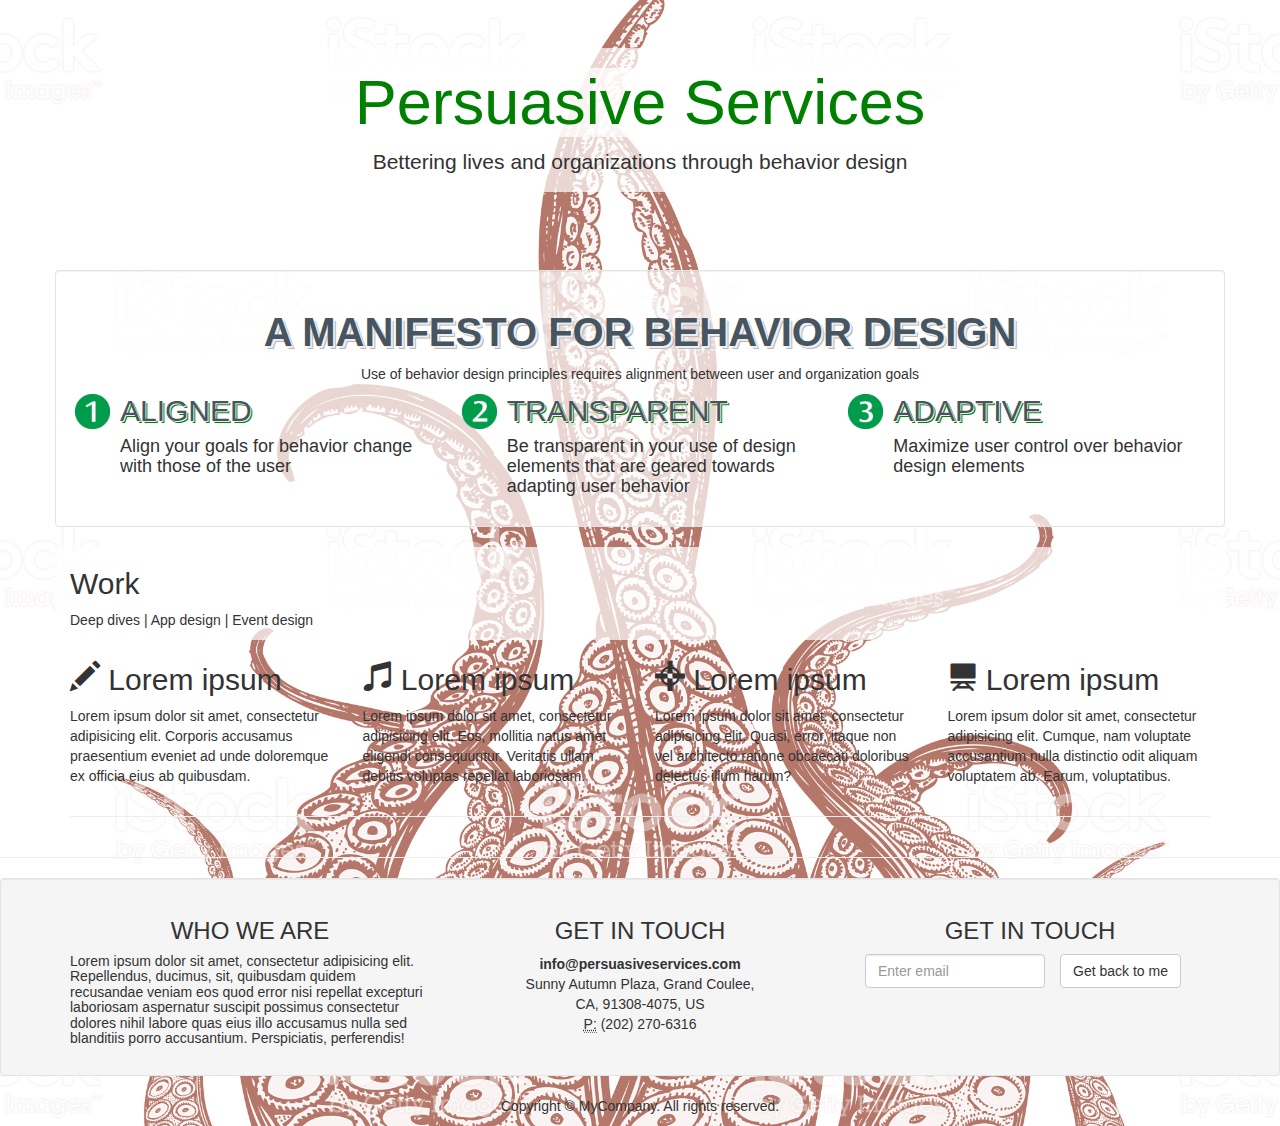
<file: index.html>
<!DOCTYPE html>
<html lang="en">
<head>
<meta charset="utf-8">
<meta http-equiv="X-UA-Compatible" content="IE=edge">
<meta name="viewport" content="width=device-width, initial-scale=1">
<title>Bootstrap Portfolio template</title>

<!-- Bootstrap -->
<link rel="stylesheet" href="css/bootstrap.css">
<link href="styles.css" rel="stylesheet" type="text/css">

<!-- HTML5 shim and Respond.js for IE8 support of HTML5 elements and media queries -->
<!-- WARNING: Respond.js doesn't work if you view the page via file:// -->
<!--[if lt IE 9]>
      <script src="https://oss.maxcdn.com/html5shiv/3.7.2/html5shiv.min.js"></script>
      <script src="https://oss.maxcdn.com/respond/1.4.2/respond.min.js"></script>
    <![endif]-->
</head>

<body>

<section>
  <div class="jumbotron text-center">
    <div class="container">
    	<div class="row equal">
			<div class="col-xs-2">
			
				
			</div>
           		<div class="col-xs-8 headline">
            		<h1 class="headline center-block">Persuasive Services</h1>
            		<p class=" center-block">Bettering lives and organizations through behavior design</p>
            		<!--
            		<p><a class="btn btn-primary btn-lg" href="#" role="button">Learn more »</a></p>
                    -->
           		</div>
         <div class="col-xs-2"></div>
      </div>
    </div>
    
    

    
    
  </div>
</section>
<section>
       
  <div class="container headline well">
    <div class="row">
      <div class="col-xs-12 text-center">
        <h1>A Manifesto For Behavior Design</h1>
        <p>Use of behavior design principles requires alignment between user and organization goals</p>
      </div>
      <hr/>
    </div>
     <div class="row">
      <div class="col-lg-4 col-md-4 col-sm-6">
        <div class="media">
          <div class="media-left"> <a href="#"> <img class="media-object" src="images/MRT_Singapore_Destination_1.png" alt="1." width="35"> </a> </div>
          <div class="media-body">
            <h2 class="media-heading">Aligned</h2>
            <h4>Align your goals for behavior change with those of the user</h4>
            <!--
            <p>This includes optimizing for the correct metrics. </p>
            <p>None of this is possible without looking more closely at your goals and gathering data on goals of your users.</p>
            -->
          </div>
        </div>
      </div>
      <div class="col-lg-4 col-md-4 col-sm-6">
        <div class="media">
          <div class="media-left"> <a href="#"> <img class="media-object" src="images/MRT_Singapore_Destination_2.png" alt="2." width="35"> </a> </div>
          <div class="media-body">
            <h2 class="media-heading">Transparent</h2>
            <h4>Be transparent in your use of design elements that are geared towards adapting user behavior</h4>
          </div>
        </div>
      </div>
      <div class="col-lg-4 col-md-4 col-sm-6">
        <div class="media">
          <div class="media-left"> <a href="#"> <img class="media-object" src="images/MRT_Singapore_Destination_3.png" alt="3." width="35"></a></div>
          <div class="media-body">
            <h2 class="media-heading">Adaptive</h2>
            <h4>Maximize user control over behavior design elements</h4>
          </div>
        </div>
      </div>
    </div>
  </div>
</section>

<section>
	<div class="container">
		<div class="row">
        	<div class="col-lg-12 headline">
        	  <h2>Work</h2>
        	  <p>Deep dives | App design | Event design</p>
        	</div>
        </div>
        <div class="row">
    <div class="col-lg-3 col-md-6 col-sm-6">
      <h2><span class="glyphicon glyphicon-pencil" aria-hidden="true"></span> Lorem ipsum</h2>
      <p>Lorem ipsum dolor sit amet, consectetur adipisicing elit. Corporis accusamus praesentium eveniet ad unde doloremque ex officia eius ab quibusdam.</p>
    </div>
    <div class="col-lg-3 col-md-6 col-sm-6">
      <h2><span class="glyphicon glyphicon-music" aria-hidden="true"></span> Lorem ipsum</h2>
      <p>Lorem ipsum dolor sit amet, consectetur adipisicing elit. Eos, mollitia natus amet eligendi consequuntur. Veritatis ullam debitis voluptas repellat laboriosam.</p>
    </div>
    <div class="col-lg-3 col-md-6 col-sm-6">
      <h2><span class="glyphicon glyphicon-screenshot" aria-hidden="true"></span> Lorem ipsum</h2>
      <p>Lorem ipsum dolor sit amet, consectetur adipisicing elit. Quasi, error, itaque non vel architecto ratione obcaecati doloribus delectus illum harum?</p>
    </div>
    <div class="col-lg-3 col-md-6 col-sm-6">
      <h2><span class="glyphicon glyphicon-blackboard" aria-hidden="true"></span> Lorem ipsum</h2>
      <p>Lorem ipsum dolor sit amet, consectetur adipisicing elit. Cumque, nam voluptate accusantium nulla distinctio odit aliquam voluptatem ab. Earum, voluptatibus.</p>
    </div>
  </div>
  
      <hr>
        
	</div>
</section>
<hr>

<div class="section well">
    <div class="container">
   	  <div class="row">
		<div class="col-lg-4 col-md-4">
            <h3 class="text-center">WHO WE ARE</h3>
            <h5>Lorem ipsum dolor sit amet, consectetur adipisicing elit. Repellendus, ducimus, sit, quibusdam quidem recusandae veniam eos quod error nisi repellat excepturi laboriosam aspernatur suscipit possimus consectetur dolores nihil labore quas eius illo accusamus nulla sed blanditiis porro accusantium. Perspiciatis, perferendis!</h5>
        </div>
		<div class="col-lg-4 col-md-4">
		  <h3 class="text-center">GET IN TOUCH</h3>
		  <address class="text-center">
          <strong>info@persuasiveservices.com</strong><br>
Sunny Autumn Plaza, Grand Coulee,<br>
CA, 91308-4075, US<br>
<abbr title="Phone">P:</abbr> (202) 270-6316
		  </address>
		</div>
		<div class="col-lg-4 col-md-4">
		  <h3 class="text-center">GET IN TOUCH </h3>
		  <form>
    <div class="form-group col-md-8 col-sm-10 col-xs-10 col-lg-7">
<input type="email" class="form-control" id="exampleInputEmail1" placeholder="Enter email">
    </div>
<button type="submit" class="btn btn-default">Get back to me<br>
</button>
</form>
		</div>
</div>
    </div>
	</div>
    <footer class="text-center">
  <div class="container">
    <div class="row">
      <div class="col-xs-12">
        <p>Copyright © MyCompany. All rights reserved.</p>
      </div>
    </div>
  </div>
</footer>
<!-- jQuery (necessary for Bootstrap's JavaScript plugins) --> 
<script src="js/jquery-1.11.3.min.js"></script> 
<!-- Include all compiled plugins (below), or include individual files as needed --> 
<script src="js/bootstrap.js"></script>
</body>
</html>
</file>
<file: styles.css>
@charset "utf-8";
.headline {
	background-color: rgba(255,255,255, 0.7);
	 
}

.jumbotron {
	background-color: none !important;
}

h1.headline {
	color: green
}

body {
  background:  url("images/530960451.jpg")no-repeat center center ;
  -webkit-background-size: cover;
  -moz-background-size: cover;
  -o-background-size: cover;
  background-size: cover;
  background-color:  rgba(255,209,200,0.7);
  background-blend-mode:overlay;
//color-dodge	
}



.container.headline h1 {
    font-weight: 700;
    color: #46555F; 
    text-transform: uppercase;
    text-shadow: 2px 2px 0 #eee,3px 3px 0 #B7B6BB;
    filter: dropshadow(color=#eee, offx=2, offy=2);
   /* margin: 30px 0 0 auto; */
   /* line-height: 1.2em; */
    font-size: 40px; 
}

.container.headline h2 {
   /* font-weight: 700; */
    color: #46555F; 
    text-transform: uppercase;
    text-shadow: 1px 1px 0 #eee,2px 2px 0 green;
    filter: dropshadow(color=#eee, offx=2, offy=2);

}

/* GREG JARM 2017-04-28 added until v4 flexbox support arrives */
.equal, .equal > div[class*='col-'] {  
    display: flex;
    flex:1 1 auto;
    flex-wrap: wrap;
}
</file>
